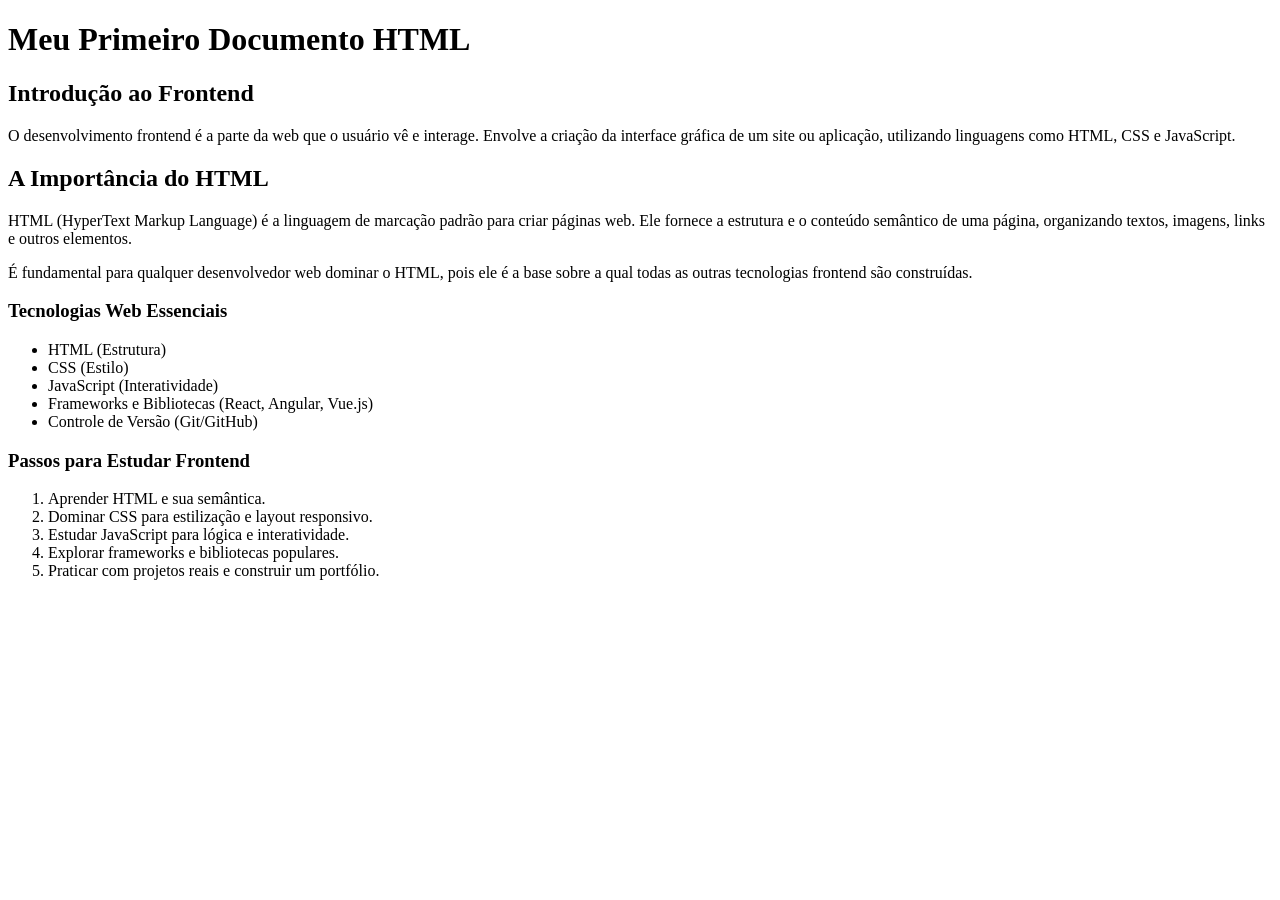
<file: Exercicio 1/Parte 1 - Pesquisa/Parte_3_HTML_Basico/Parte 3 - HTML Basico/index.html>
<!DOCTYPE html>
<html lang="pt-br">
<head>
    <meta charset="UTF-8">
    <meta name="viewport" content="width=device-width, initial-scale=1.0">
    <title>HTML Básico - Exercício 1 Parte 3</title>
</head>
<body>
    <h1>Meu Primeiro Documento HTML</h1>

    <h2>Introdução ao Frontend</h2>
    <p>O desenvolvimento frontend é a parte da web que o usuário vê e interage. Envolve a criação da interface gráfica de um site ou aplicação, utilizando linguagens como HTML, CSS e JavaScript.</p>

    <h2>A Importância do HTML</h2>
    <p>HTML (HyperText Markup Language) é a linguagem de marcação padrão para criar páginas web. Ele fornece a estrutura e o conteúdo semântico de uma página, organizando textos, imagens, links e outros elementos.</p>
    <p>É fundamental para qualquer desenvolvedor web dominar o HTML, pois ele é a base sobre a qual todas as outras tecnologias frontend são construídas.</p>

    <h3>Tecnologias Web Essenciais</h3>
    <ul>
        <li>HTML (Estrutura)</li>
        <li>CSS (Estilo)</li>
        <li>JavaScript (Interatividade)</li>
        <li>Frameworks e Bibliotecas (React, Angular, Vue.js)</li>
        <li>Controle de Versão (Git/GitHub)</li>
    </ul>

    <h3>Passos para Estudar Frontend</h3>
    <ol>
        <li>Aprender HTML e sua semântica.</li>
        <li>Dominar CSS para estilização e layout responsivo.</li>
        <li>Estudar JavaScript para lógica e interatividade.</li>
        <li>Explorar frameworks e bibliotecas populares.</li>
        <li>Praticar com projetos reais e construir um portfólio.</li>
    </ol>
</body>
</html>
</file>
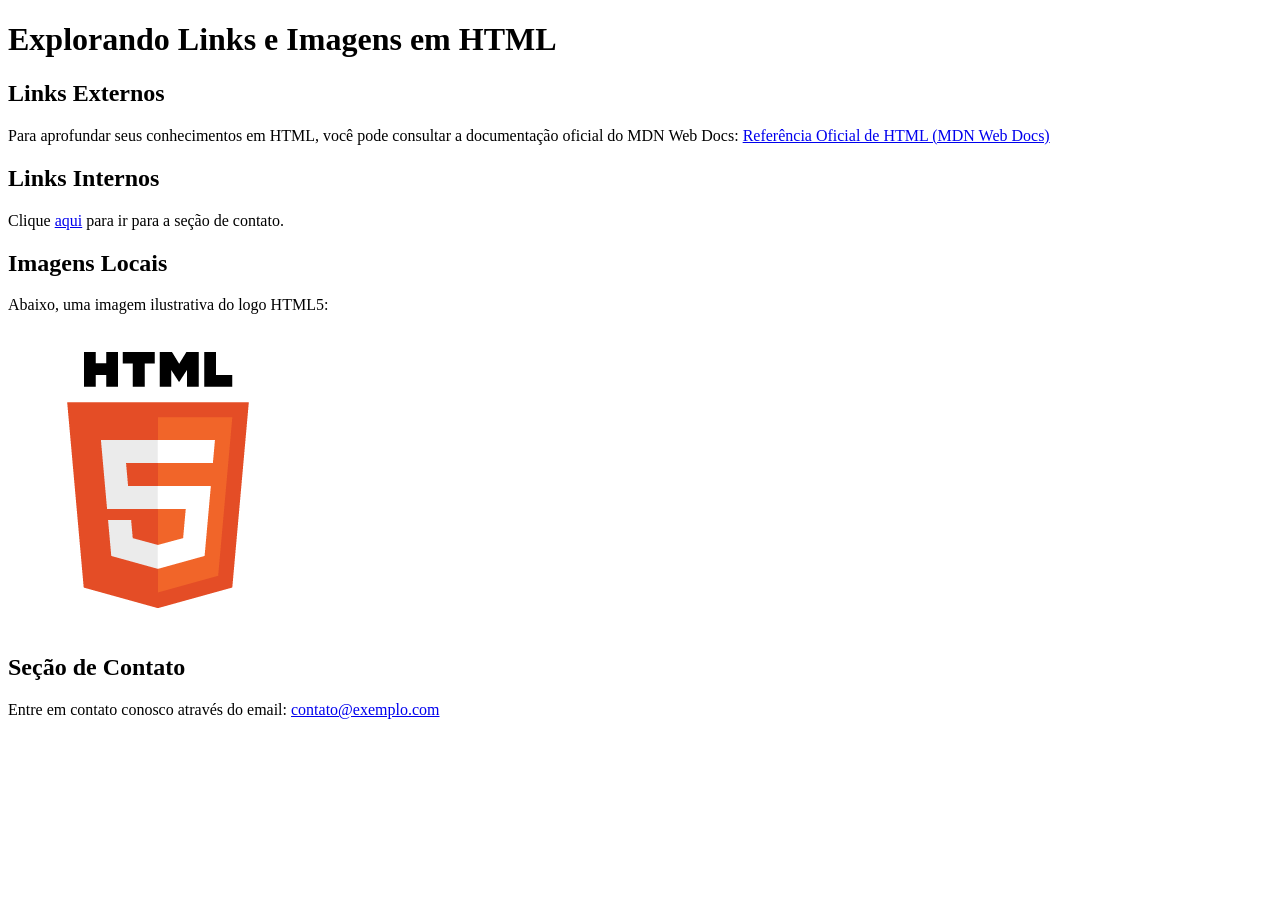
<file: Exercicio 1/Parte 1 - Pesquisa/Parte_4_Links_e_Imagens/Parte 4 - Links e Imagens/index.html>
<!DOCTYPE html>
<html lang="pt-br">
<head>
    <meta charset="UTF-8">
    <meta name="viewport" content="width=device-width, initial-scale=1.0">
    <title>Links e Imagens - Exercício 1 Parte 4</title>
</head>
<body>
    <h1>Explorando Links e Imagens em HTML</h1>

    <h2>Links Externos</h2>
    <p>
        Para aprofundar seus conhecimentos em HTML, você pode consultar a documentação oficial do MDN Web Docs:
        <a href="https://developer.mozilla.org/pt-BR/docs/Web/HTML" target="_blank">Referência Oficial de HTML (MDN Web Docs)</a>
    </p>

    <h2>Links Internos</h2>
    <p>
        Clique <a href="#contato">aqui</a> para ir para a seção de contato.
    </p>

    <h2>Imagens Locais</h2>
    <p>
        Abaixo, uma imagem ilustrativa do logo HTML5:
    </p>
    <img src="img/html5-logo.png" alt="Logo do HTML5, um escudo laranja com o número 5 no centro">

    <h2 id="contato">Seção de Contato</h2>
    <p>
        Entre em contato conosco através do email: <a href="mailto:contato@exemplo.com">contato@exemplo.com</a>
    </p>
</body>
</html>
</file>
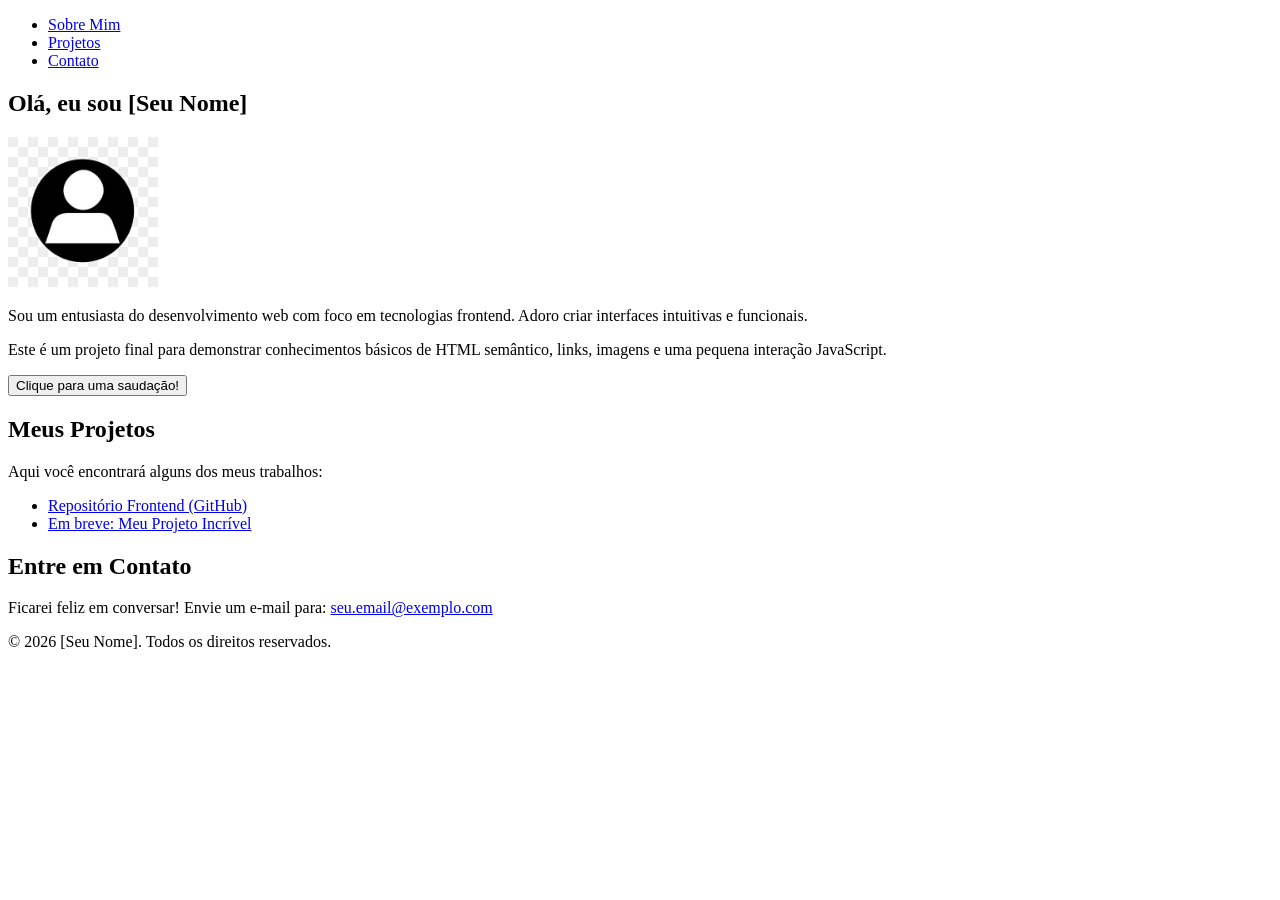
<file: Exercicio 1/Parte 1 - Pesquisa/Parte_5_Projeto_Final/Parte 5 - Projeto Final/index.html>
<!DOCTYPE html>
<html lang="pt-br">
<head>
    <meta charset="UTF-8">
    <meta name="viewport" content="width=device-width, initial-scale=1.0">
    <title>Meu Portfólio - Projeto Final</title>
    <link rel="stylesheet" href="css/style.css">
</head>
<body>
    <header>
        <nav>
            <ul>
                <li><a href="#sobre">Sobre Mim</a></li>
                <li><a href="#projetos">Projetos</a></li>
                <li><a href="#contato">Contato</a></li>
            </ul>
        </nav>
    </header>

    <main>
        <section id="sobre">
            <h1>Olá, eu sou [Seu Nome]</h1>
            <img src="img/perfil.jpg" alt="Foto de perfil genérica" width="150">
            <p>Sou um entusiasta do desenvolvimento web com foco em tecnologias frontend. Adoro criar interfaces intuitivas e funcionais.</p>
            <p>Este é um projeto final para demonstrar conhecimentos básicos de HTML semântico, links, imagens e uma pequena interação JavaScript.</p>
            <button id="saudacaoBtn">Clique para uma saudação!</button>
        </section>

        <section id="projetos">
            <h2>Meus Projetos</h2>
            <p>Aqui você encontrará alguns dos meus trabalhos:</p>
            <ul>
                <li><a href="https://github.com/ac6515764-art/frontend" target="_blank">Repositório Frontend (GitHub)</a></li>
                <li><a href="#" target="_blank">Em breve: Meu Projeto Incrível</a></li>
            </ul>
        </section>

        <section id="contato">
            <h2>Entre em Contato</h2>
            <p>Ficarei feliz em conversar! Envie um e-mail para: <a href="mailto:seu.email@exemplo.com">seu.email@exemplo.com</a></p>
        </section>
    </main>

    <footer>
        <p>&copy; 2026 [Seu Nome]. Todos os direitos reservados.</p>
    </footer>

    <script src="js/script.js"></script>
</body>
</html>
</file>
<file: Exercicio 1/Parte 1 - Pesquisa/Parte_5_Projeto_Final/Parte 5 - Projeto Final/css/style.css>
/* Este arquivo CSS está vazio por enquanto. */
</file>
